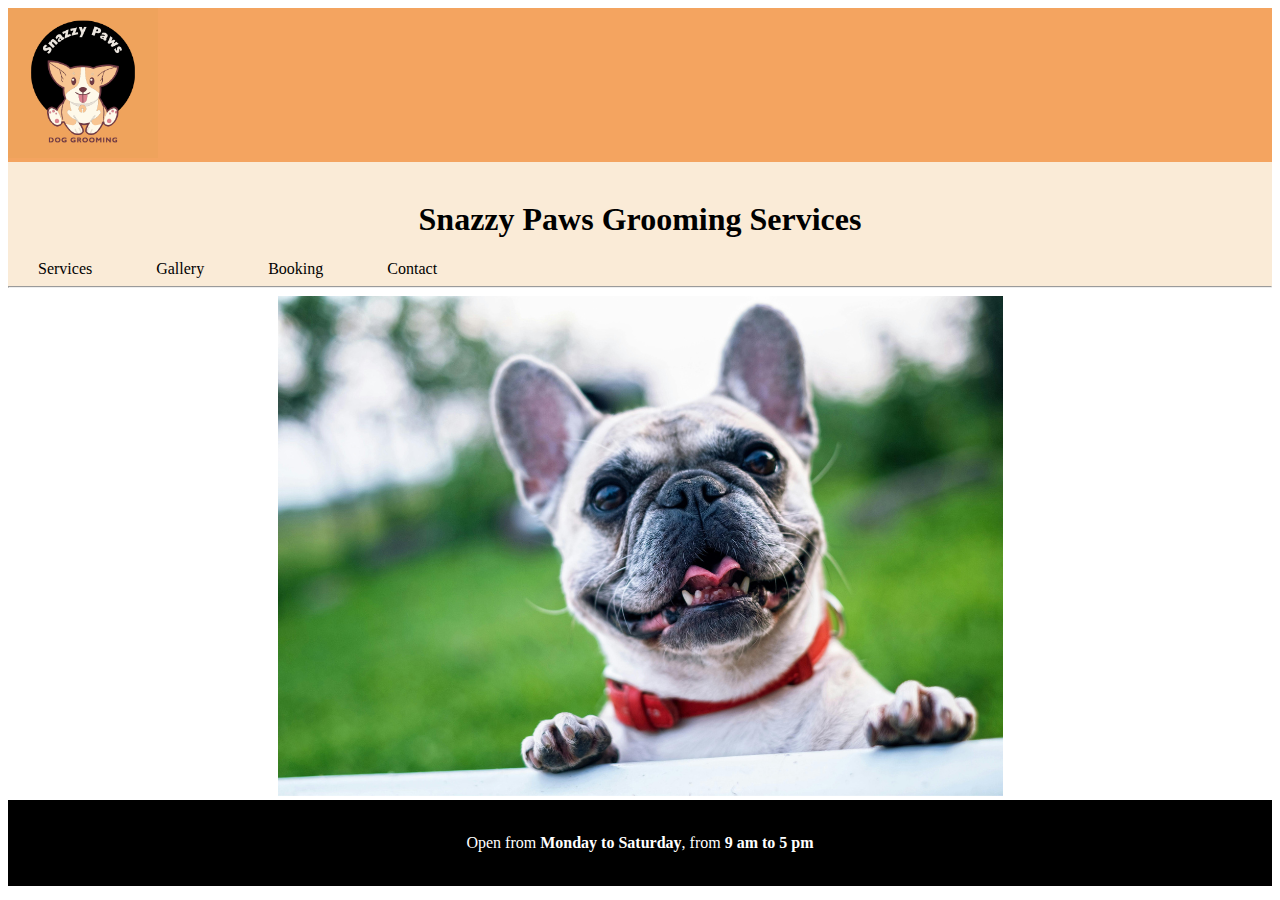
<file: index.html>
<!DOCTYPE html>
<html>
    <head>
        <meta charset="utf-8">
        <meta name="viewpoint" content="width=device-width, inital-scale=1">
        <link rel="stylesheet" href="css/styles.css">
        <title>Snazzy Paws Grooming - Home</title>
    </head>
    <body>
        <!--Main header used across all pages-->
        <header class"header"
            style="background-color:sandybrown">
        <!--Main header used across all pages-->
            <img src="images/snazzy-paws-logo.png"
                    alt="Snazy Paws Logo"
                    width = "150"
                    height = "150">
        </header>
        <nav class "topnav"
                style="background-color:antiquewhite">
            <br>
            <h1>Snazzy Paws Grooming Services</h1>
                <a href="services.html" class = "topnav">Services</a></li>
                <a href="gallery.html" class = "topnav">Gallery</a></li>
                <a href="booking.html" class = "topnav">Booking</a></li>
                <a href="contact.html" class = "topnav">Contact</a></li>
            <hr>
        </nav>

        <!--Main page content-->
        <main class "main">
            <div style ="text-align: center;">
                <img src="images/white-short-coated-dog.png" 
                    alt="Image of a white short coated dog"
                    width="725"
                    height="500">
            </div>

        </main>

        <!--Main footer used across all pages-->
        <footer class "footer"
            style="background-color: black">
            <br>
            <p id="footer-text">Open from <b>Monday to Saturday</b>, from <b>9 am to 5 pm</b> </p>
            <br>
        </footer>
    </body>
</html>
</file>
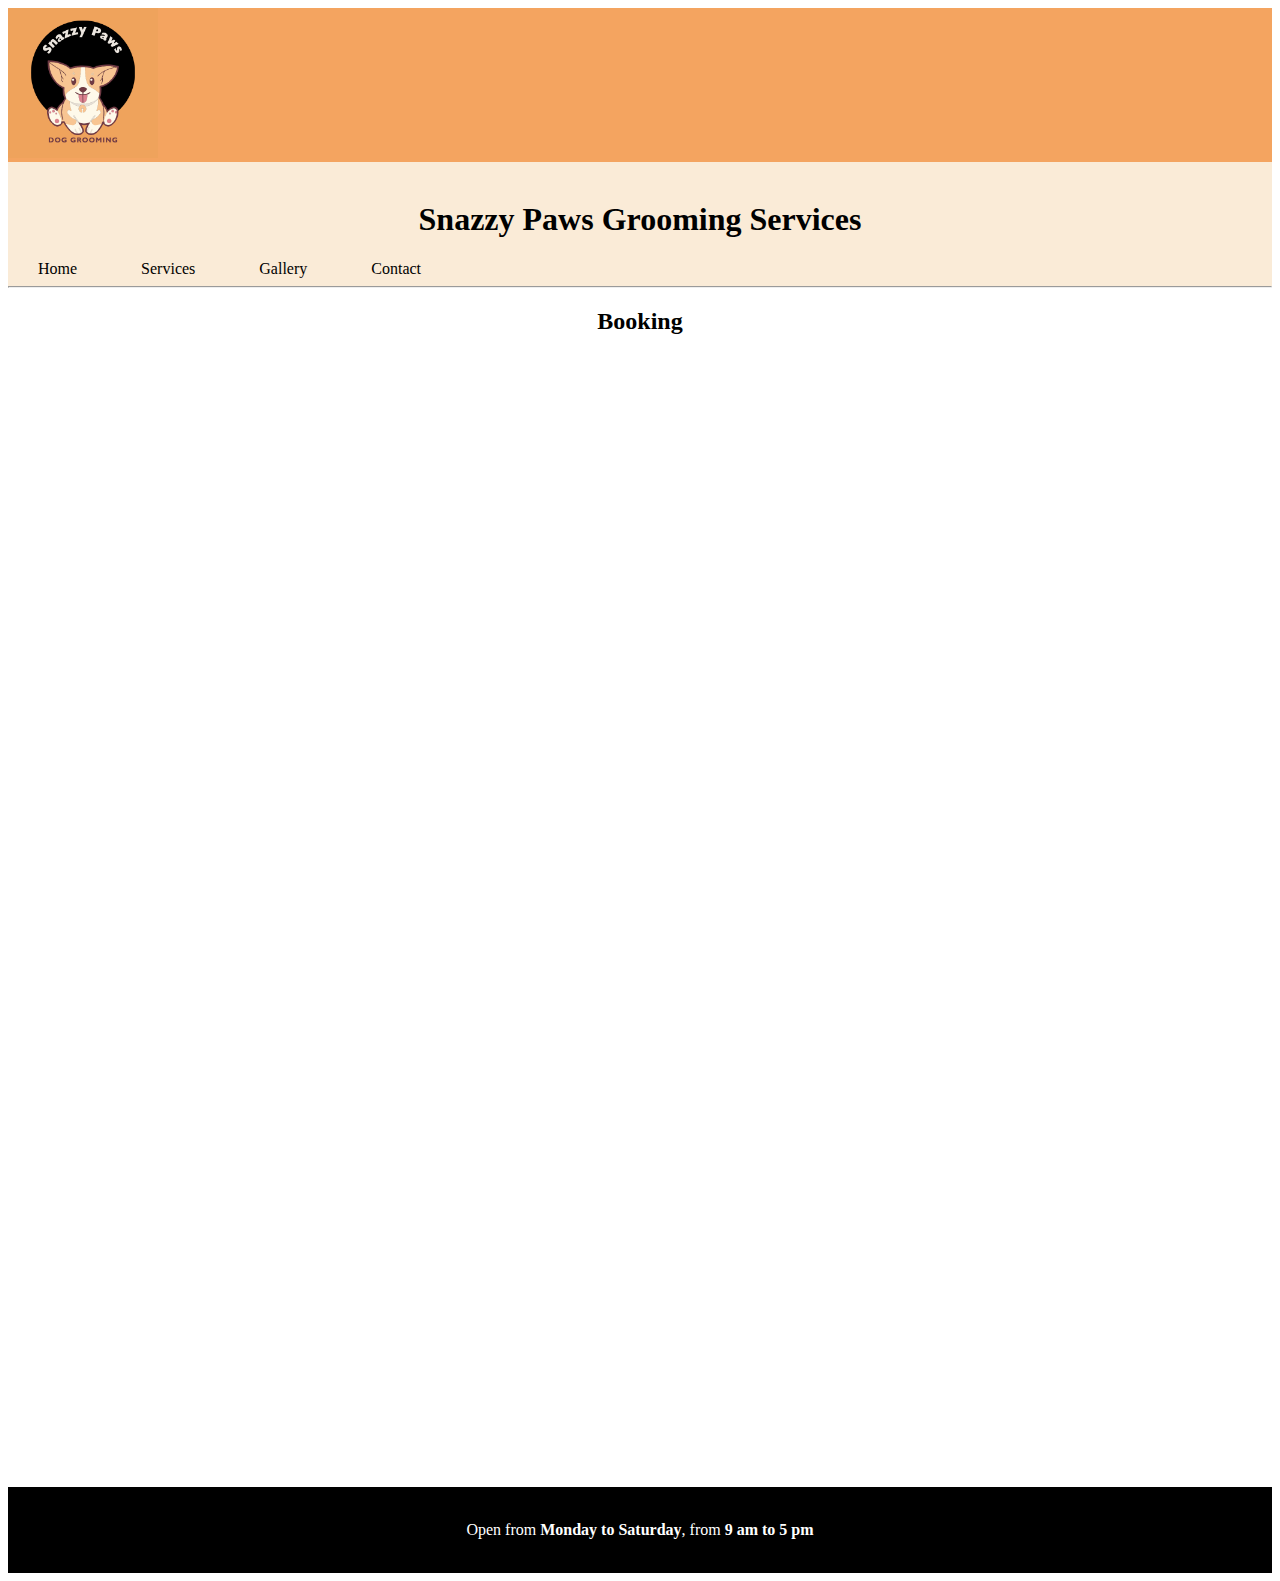
<file: booking.html>
<!DOCTYPE html>
<html>
    <head>
        <meta charset="utf-8">
        <meta name="viewpoint" content="width=device-width, inital-scale=1">
        <link rel="stylesheet" href="css/styles.css">
        <title>Snazzy Paws Grooming - Booking</title>
    </head>
    <body>
        <!--Main header used across all pages-->
        <header class"header"
            style="background-color:sandybrown">
        <!--Main header used across all pages-->
            <img src="images/snazzy-paws-logo.png"
                    alt="Snazy Paws Logo"
                    width = "150"
                    height = "150">
        </header>
        <nav class "topnav"
                style="background-color:antiquewhite">
            <br>
            <h1>Snazzy Paws Grooming Services</h1>
                <a href="index.html" class = "topnav">Home</a></li>
                <a href="services.html" class = "topnav">Services</a></li>
                <a href="gallery.html" class = "topnav">Gallery</a></li>
                <a href="contact.html" class = "topnav">Contact</a></li>
            <hr>
        </nav>
                
        <!--Main page content-->
        <main class "main">
            <h2>Booking</h2>
            <div style ="text-align: center;">
                <iframe 
                src="https://docs.google.com/forms/d/e/1FAIpQLSfYv8DkhcImIDUvgsKS7xjY6YxOG76v82JGQXo9Wt2NcjWBVA/viewform?embedded=true" 
                 width="640" height="1128" frameborder="0" marginheight="0" marginwidth="0">Loading…
                </iframe>
            </div>

        </main>

        <!--Main footer used across all pages-->
        <footer class "footer"
            style="background-color: black">
            <br>
            <p id="footer-text">Open from <b>Monday to Saturday</b>, from <b>9 am to 5 pm</b> </p>
            <br>
        </footer>

    </body>
</html>
</file>
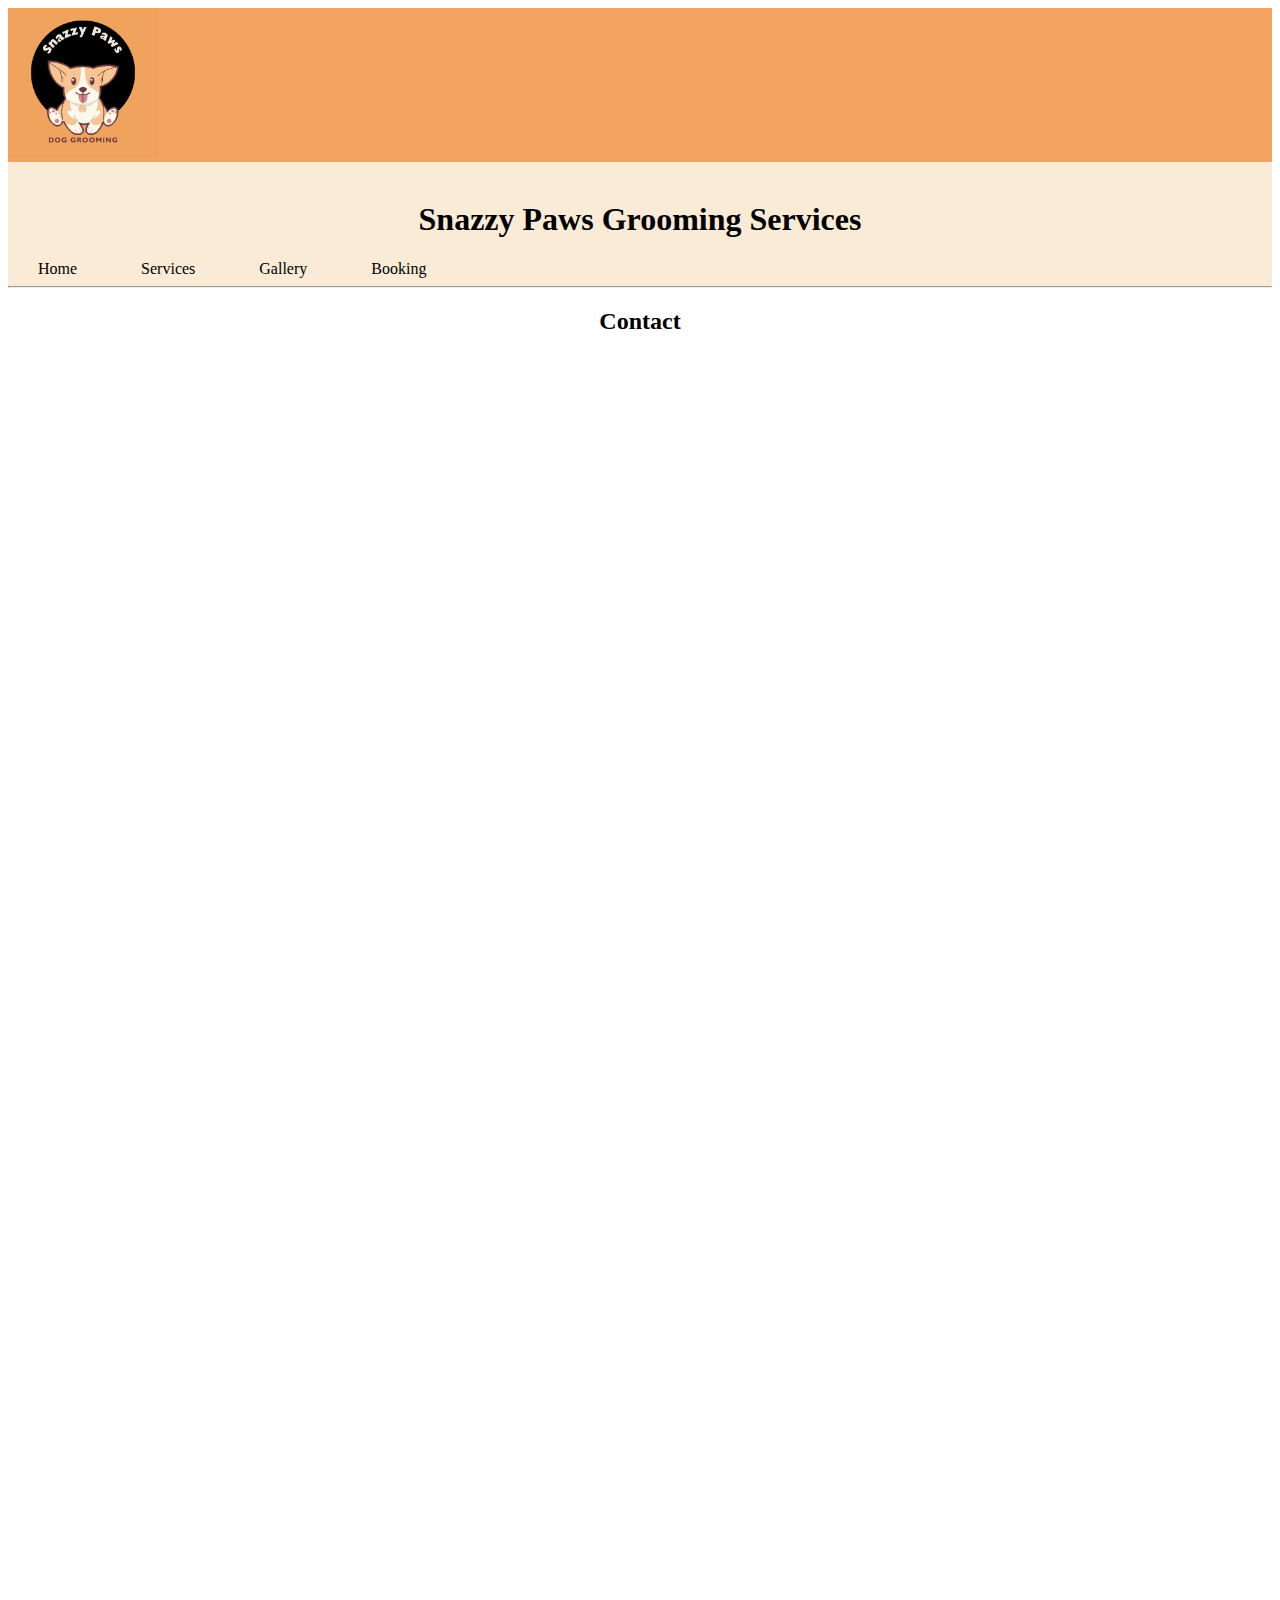
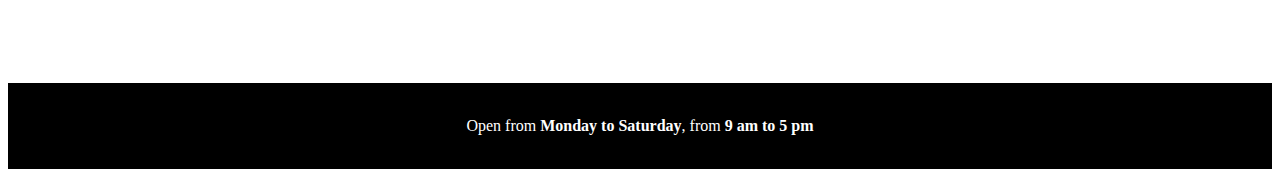
<file: contact.html>
<!DOCTYPE html>
<html>
    <head>
        <meta charset="utf-8">
        <meta name="viewpoint" content="width=device-width, inital-scale=1">
        <link rel="stylesheet" href="css/styles.css">
        <title>Snazzy Paws Grooming - Contact</title>
    </head>
    <body>
        <!--Main header used across all pages-->
        <header class"header"
            style="background-color:sandybrown">
        <!--Main header used across all pages-->
            <img src="images/snazzy-paws-logo.png"
                    alt="Snazy Paws Logo"
                    width = "150"
                    height = "150">
        </header>
        <nav class "topnav"
                style="background-color:antiquewhite">
            <br>
            <h1>Snazzy Paws Grooming Services</h1>
                <a href="index.html" class = "topnav">Home</a></li>
                <a href="services.html" class = "topnav">Services</a></li>
                <a href="gallery.html" class = "topnav">Gallery</a></li>
                <a href="booking.html" class = "topnav">Booking</a></li>
            <hr>
        </nav>
        <!--Main page content-->
        <main class "main">
            <h2>Contact</h2>
            <div style ="text-align: center;">
                <iframe src="https://www.google.com/maps/embed?pb=!1m18!1m12!1m3!1d100912.72106224863!2d175.1659888657771!3d-37.77779230975239!2m3!1f0!2f0!3f0!3m2!1i1024!2i768!4f13.1!3m3!1m2!1s0x6d6d227487a63621%3A0x500ef6143a29903!2sHamilton!5e0!3m2!1sen!2snz!4v1737000610674!5m2!1sen!2snz" 
                    width="600" height="450" style="border:0;" allowfullscreen="" loading="lazy" referrerpolicy="no-referrer-when-downgrade">
                </iframe>
                <br>
                <br>
                <iframe src="https://docs.google.com/forms/d/e/1FAIpQLScpHS-EvUcI_AC_R-_S_84F1IOUlaOtIptgJzxtr3JjoyCk7g/viewform?embedded=true" 
                    width="640" height="852" frameborder="0" marginheight="0" marginwidth="0">Loading…
                </iframe>
            </div>


        </main>

        <!--Main footer used across all pages-->
        <footer class "footer"
            style="background-color: black">
            <br>
            <p id="footer-text">Open from <b>Monday to Saturday</b>, from <b>9 am to 5 pm</b> </p>
            <br>
        </footer>

    </body>
</html>
</file>
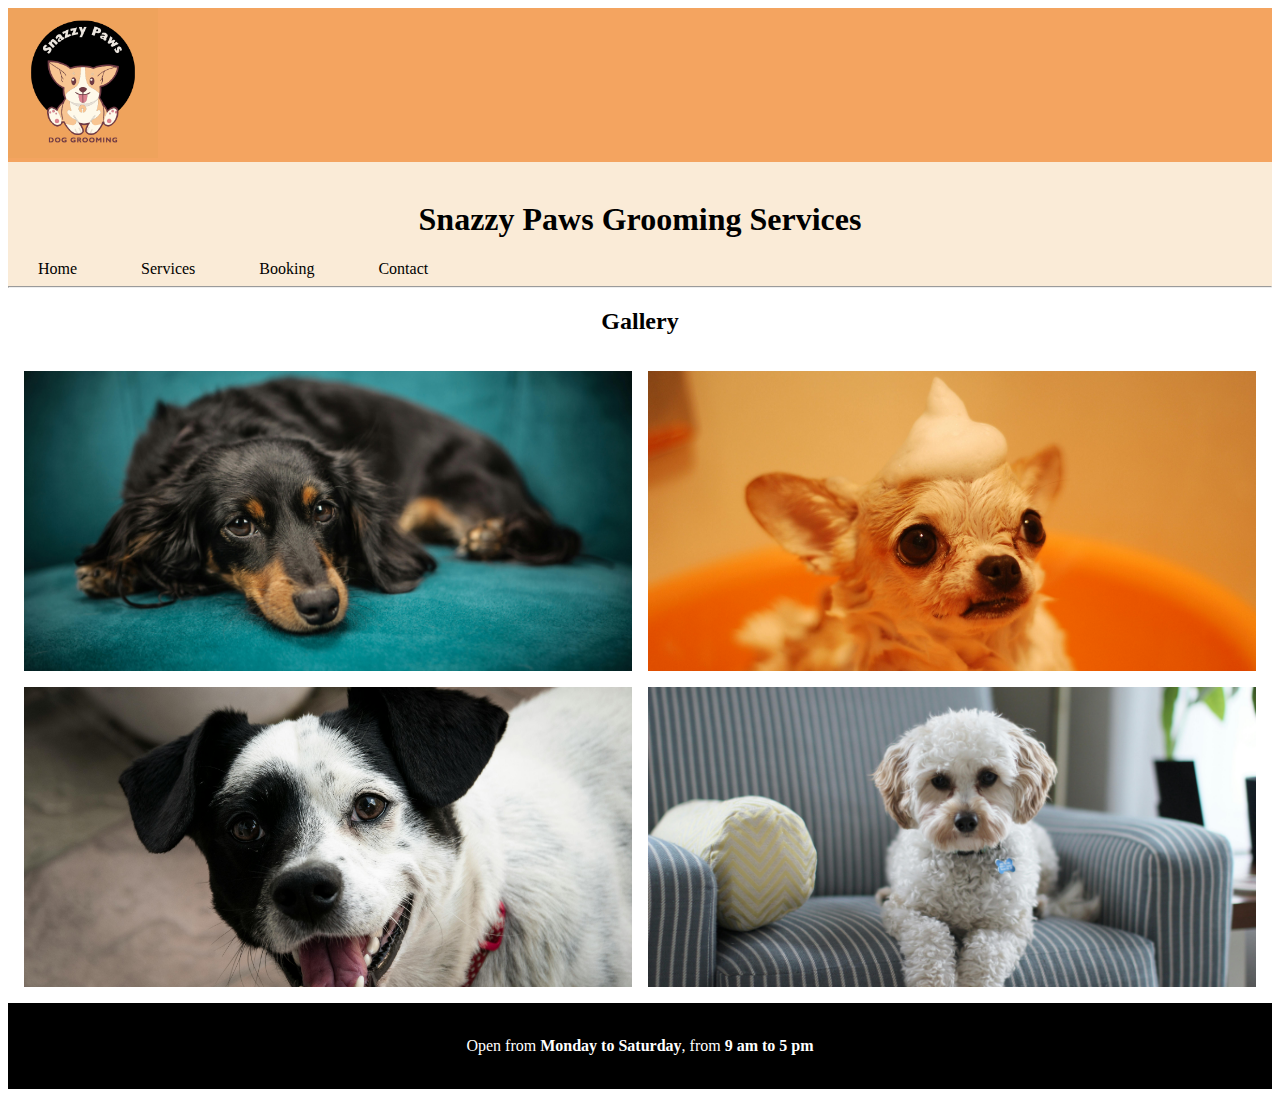
<file: gallery.html>
<!DOCTYPE html>
<html>
    <head>
        <meta charset="utf-8">
        <meta name="viewpoint" content="width=device-width, inital-scale=1">
        <link rel="stylesheet" href="css/styles.css">
        <title>Snazzy Paws Grooming - Gallery</title>
    </head>
    <body>
        <!--Main header used across all pages-->
        <header class"header"
            style="background-color:sandybrown">
        <!--Main header used across all pages-->
            <img src="images/snazzy-paws-logo.png"
                    alt="Snazy Paws Logo"
                    width = "150"
                    height = "150">
        </header>
        <nav class "topnav"
                style="background-color:antiquewhite">
            <br>
            <h1>Snazzy Paws Grooming Services</h1>
                <a href="index.html" class = "topnav">Home</a></li>
                <a href="services.html" class = "topnav">Services</a></li>
                <a href="booking.html" class = "topnav">Booking</a></li>
                <a href="contact.html" class = "topnav">Contact</a></li>
            <hr>
        </nav>
        <!--Main page content-->
        <main>
            <h2>Gallery</h2>
            <div class="image-grid">
                <img src="images/black-and-tan-long-coat-dog.jpg" alt="A black and tan long coat dog">
                <img src="images/brown-chihuahua.jpg" alt="A brown chihuahua having a bath">
                <img src="images/short-coated-white-and-black-dog.jpg" alt="A short coated white and black dog">
                <img src="images/white-shih-tzu-puppy-on-fabric-sofa-chair.jpg" alt="A white Shih-tzu puppy on a sofa chair">
            </div>

        </main>

        <!--Main footer used across all pages-->
        <footer class "footer"
            style="background-color: black">
            <br>
            <p id="footer-text">Open from <b>Monday to Saturday</b>, from <b>9 am to 5 pm</b> </p>
            <br>
        </footer>
    </body>
</html>
</file>
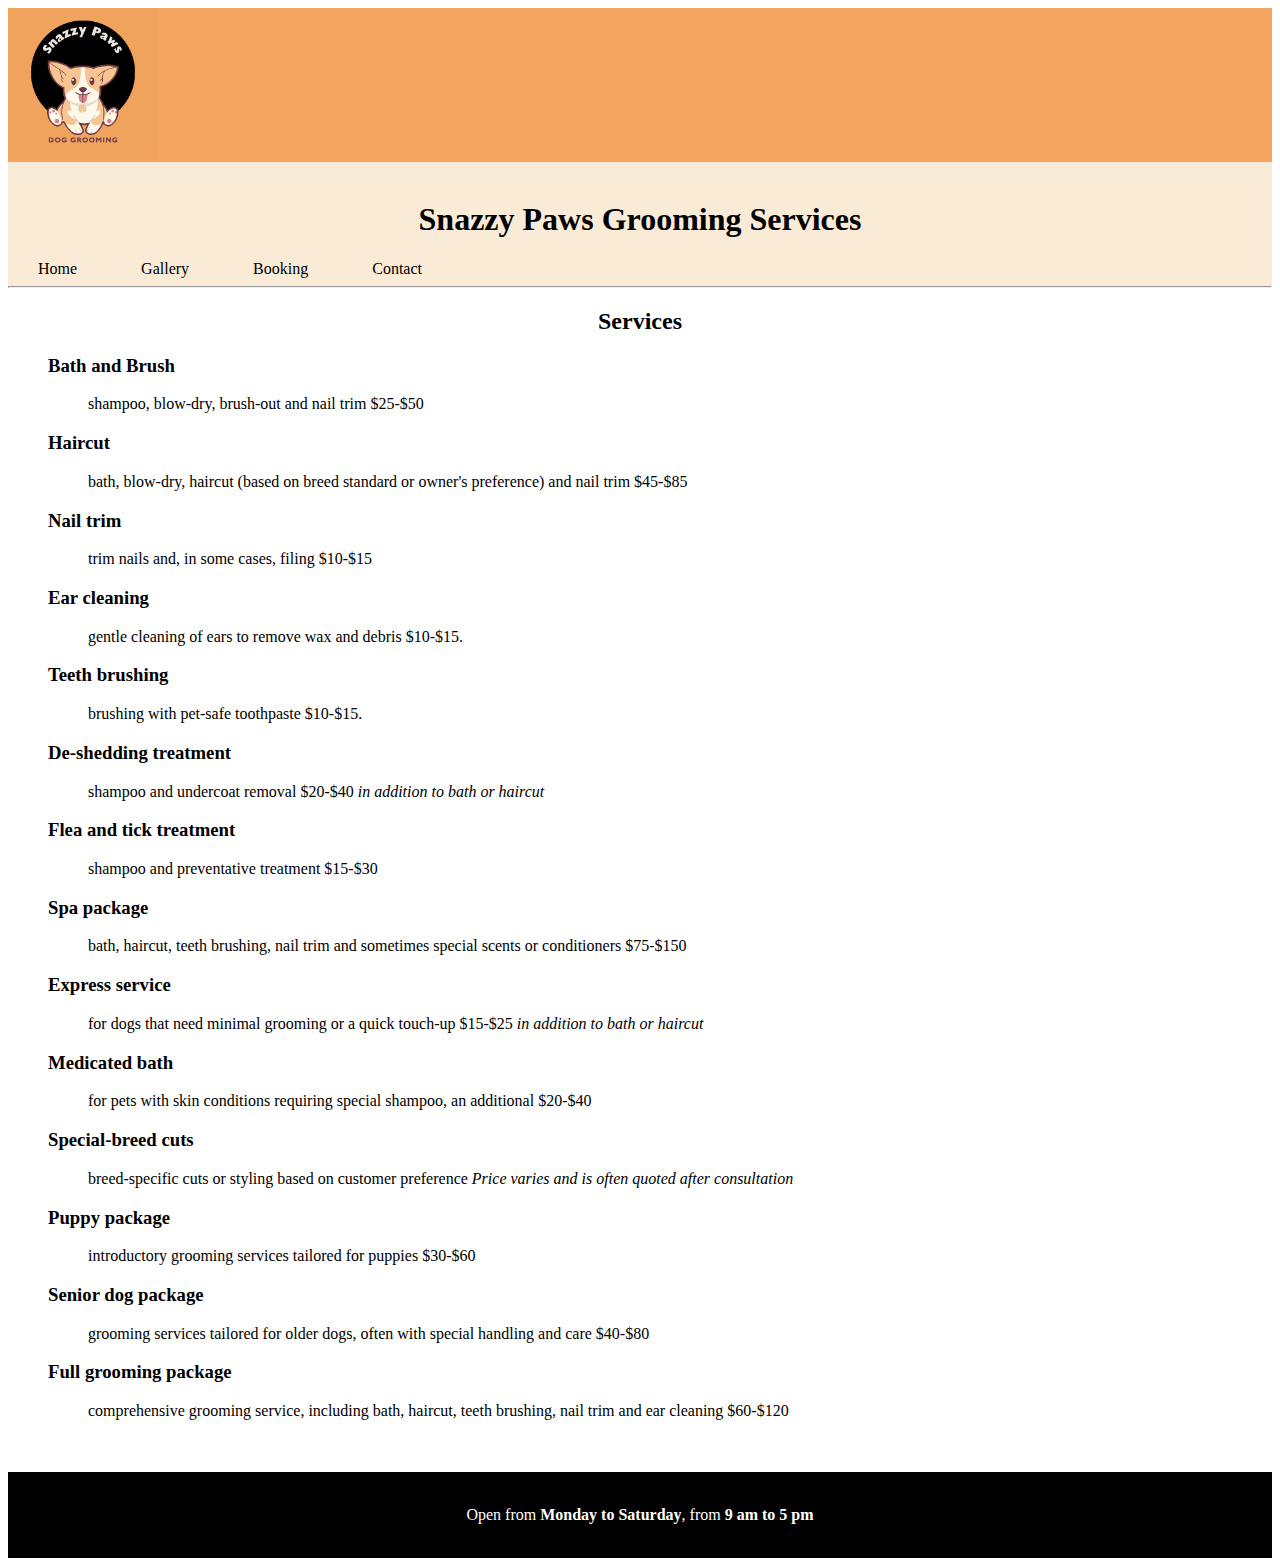
<file: services.html>
<!DOCTYPE html>
<html>
    <head>
        <meta charset="utf-8">
        <meta name="viewpoint" content="width=device-width, inital-scale=1">
        <link rel="stylesheet" href="css/styles.css">
        <title>Snazzy Paws Grooming - Services</title>
    </head>
    <body>
        <!--Main header used across all pages-->
        <header class"header"
            style="background-color:sandybrown">
        <!--Main header used across all pages-->
            <img src="images/snazzy-paws-logo.png"
                    alt="Snazy Paws Logo"
                    width = "150"
                    height = "150">
        </header>
        <nav class "topnav"
                style="background-color:antiquewhite">
            <br>
            <h1>Snazzy Paws Grooming Services</h1>
                <a href="index.html" class = "topnav">Home</a></li>
                <a href="gallery.html" class = "topnav">Gallery</a></li>
                <a href="booking.html" class = "topnav">Booking</a></li>
                <a href="contact.html" class = "topnav">Contact</a></li>
            <hr>
        </nav>

        <!--Main page content-->
        <main class "main">
            <h2>Services</h2>
            <ul><h3>Bath and Brush</h3>
                    <ul>shampoo, blow-dry, brush-out and nail trim $25-$50</ul>
                <h3>Haircut</h3>
                    <ul>bath, blow-dry, haircut (based on breed standard or owner's preference)
                        and nail trim  $45-$85</ul>
                <h3>Nail trim</h3>
                    <ul>trim nails and, in some cases, filing  $10-$15</ul>
                <h3>Ear cleaning</h3>
                    <ul>gentle cleaning of ears to remove wax and debris $10-$15.</ul>
                <h3>Teeth brushing</h3>
                    <ul>brushing with pet-safe toothpaste $10-$15.</ul>
                <h3>De-shedding treatment</h3> 
                    <ul>shampoo and undercoat removal $20-$40 <i>in addition to bath or haircut</i></ul>
                <h3> Flea and tick treatment</h3> 
                    <ul>shampoo and preventative treatment $15-$30 </ul>
                <h3>Spa package</h3> 
                    <ul>bath, haircut, teeth brushing, nail trim and sometimes special scents or
                        conditioners $75-$150 </ul>
                <h3>Express service</h3>
                    <ul>for dogs that need minimal grooming or a quick touch-up $15-$25 <i>in addition to bath or haircut</i></ul>
                <h3>Medicated bath </h3>
                    <ul>for pets with skin conditions requiring special shampoo, an additional $20-$40 </ul>
                <h3>Special-breed cuts </h3> 
                    <ul>breed-specific cuts or styling based on customer preference 
                        <i>Price varies and is often quoted after consultation</i></ul>
                <h3>Puppy package</h3> 
                    <ul>introductory grooming services tailored for puppies $30-$60 </ul>
                <h3>Senior dog package</h3> 
                    <ul>grooming services tailored for older dogs, often with special handling and care $40-$80 </ul>
                <h3>Full grooming package</h3> 
                    <ul>comprehensive grooming service, including bath, haircut,
                        teeth brushing, nail trim and ear cleaning $60-$120 </ul>
                <br>
                <br>
            </ul>
        </main>

        <!--Main footer used across all pages-->
        <footer class "footer"
            style="background-color: black">
            <br>
            <p id="footer-text">Open from <b>Monday to Saturday</b>, from <b>9 am to 5 pm</b> </p>
            <br>
        </footer>

    </body>
</html>
</file>
<file: css/styles.css>
h1, h2, p{ text-align: center; } #footer-text { color: white; } * { box-sizing: border-box; } .topnav { overflow: hidden; background-color:antiquewhite; } a { float:none; display:flexbox; color:black; text-align:center; padding: 8px 30px; text-decoration: none; } a:hover { background-color: white; color:black; } .image-grid { --gap: 16px; --num-cols: 2; --row-height: 300px; box-sizing: border-box; padding: var(--gap); display: grid; grid-template-columns: repeat(var(--num-cols), 1fr); grid-auto-rows: var(--row-height); gap: var(--gap); } .image-grid > img { width: 100%; height: 100%; object-fit: cover; } @media screen and (max-width: 500px) { .image-grid{ --num-cols: 1; --row-height: 200px; } }
</file>
